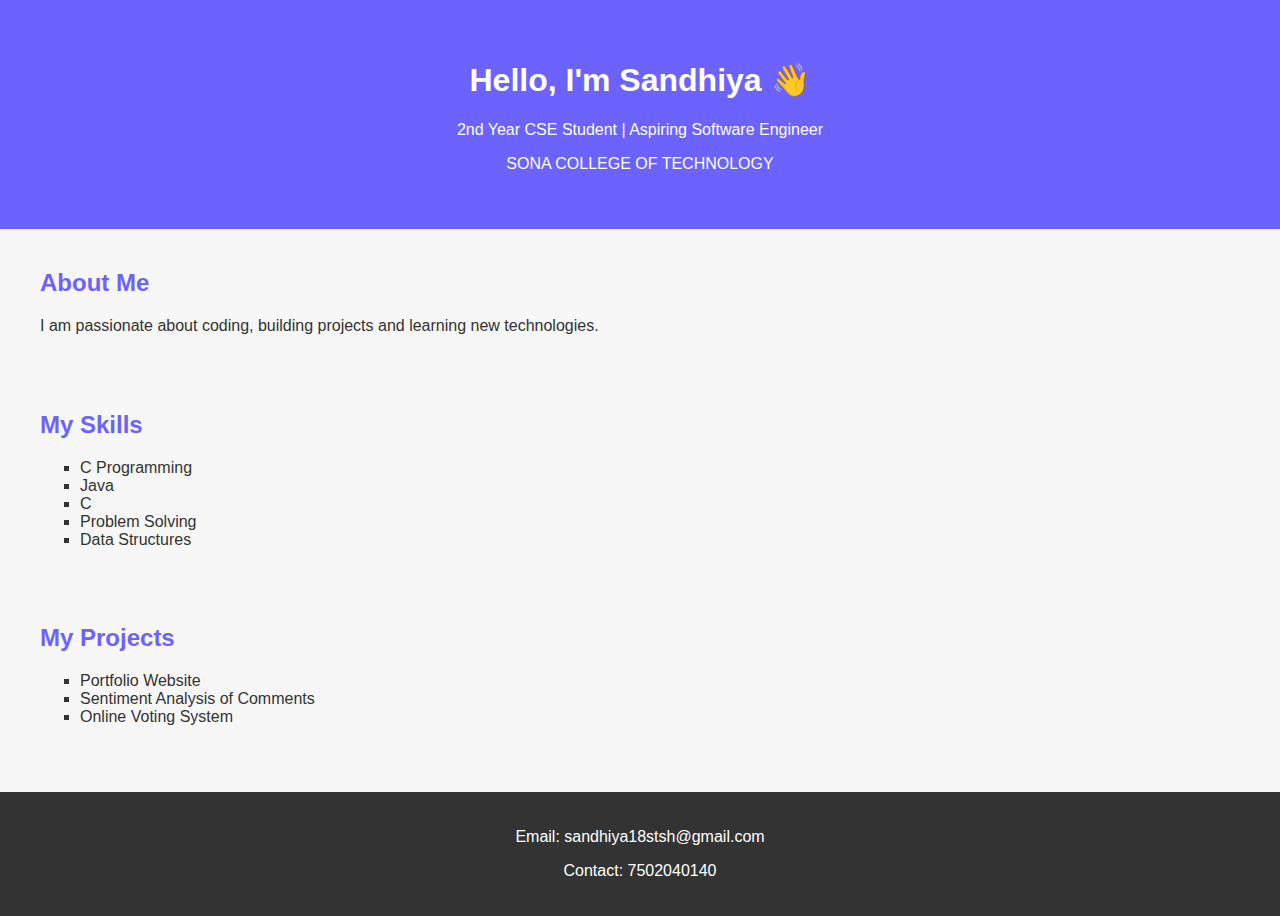
<file: index1.html>
<!DOCTYPE html>
<html lang="en">
<head>
    <meta charset="UTF-8">
    <meta name="viewport" content="width=device-width, initial-scale=1.0">
    <title>My Portfolio</title>
    <link rel="stylesheet" href="style.css">
</head>
<body>

    <header>
        <h1>Hello, I'm Sandhiya 👋</h1>
        <p>2nd Year CSE Student | Aspiring Software Engineer</p>
        <p>SONA COLLEGE OF TECHNOLOGY</p>
    </header>

    <section id="about">
        <h2>About Me</h2>
        <p>I am passionate about coding, building projects and learning new technologies.</p>
    </section>

    <section id="skills">
        <h2>My Skills</h2>
        <ul>
            <li>C Programming</li>
            <li>Java</li>
            <li>C</li>
            <li>Problem Solving</li>
            <li>Data Structures</li>
        </ul>
    </section>

    <section id="projects">
        <h2>My Projects</h2>
        <ul>
            <li>Portfolio Website</li>
            <li>Sentiment Analysis of Comments</li>
            <li>Online Voting System</li>
        </ul>
    </section>

    <footer>
        <p>Email: sandhiya18stsh@gmail.com</p>
        <p>Contact: 7502040140</p>
    </footer>

</body>
</html>
</file>
<file: style.css>
body {
    font-family: Arial, sans-serif;
    background: #f7f7f7;
    margin: 0;
    padding: 0;
    color: #333;
}

header {
    background: #6C63FF;
    color: white;
    padding: 40px;
    text-align: center;
}

section {
    padding: 20px 40px;
}

h2 {
    color: #6C63FF;
}

ul {
    list-style-type: square;
}
footer {
    text-align: center;
    padding: 20px;
    background: #333;
    color: white;
    margin-top: 30px;
}
</file>
